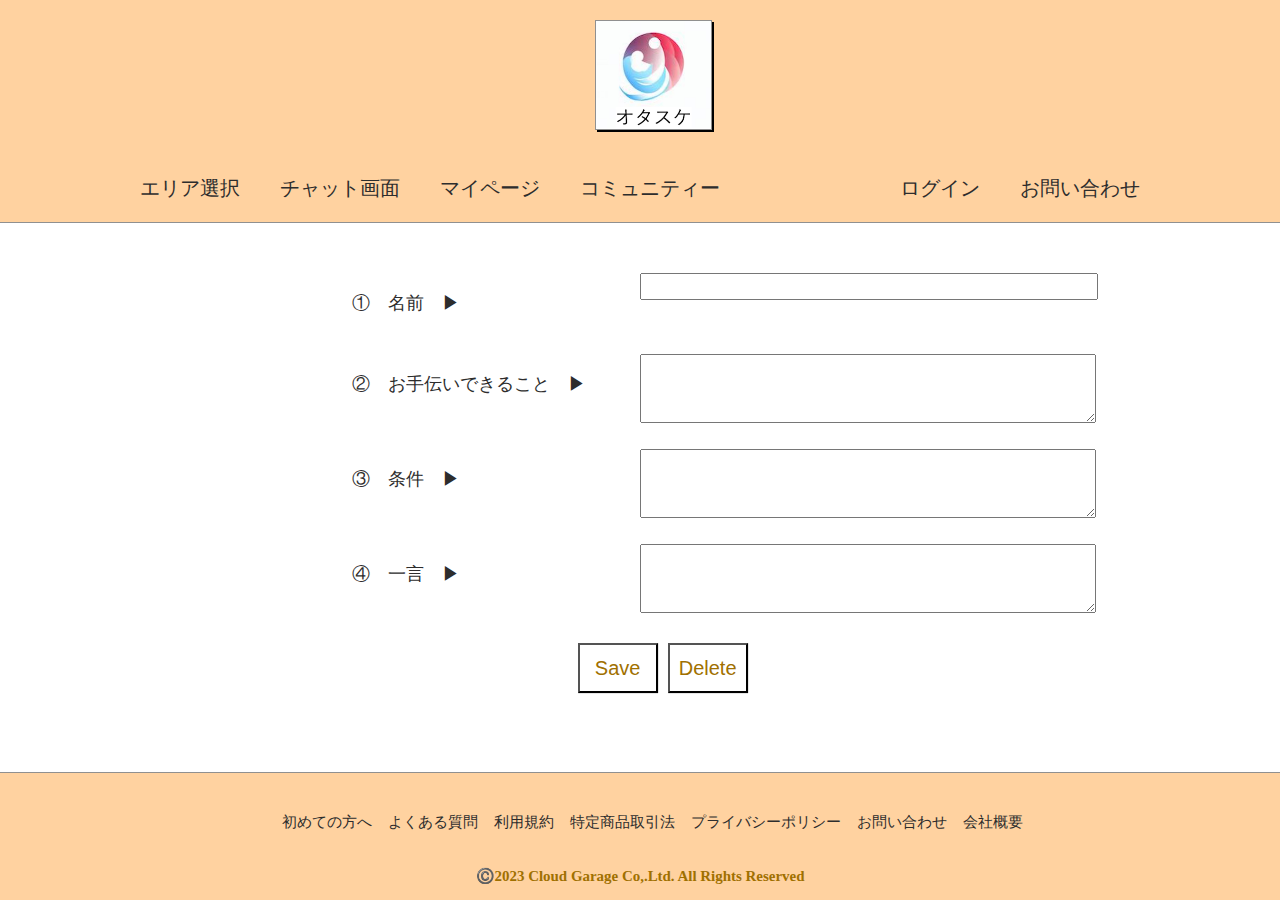
<file: mypage.html>
<!DOCTYPE html>
<html lang="ja">

<head>
    <meta charset="UTF-8">
    <meta name="viewport" content="width=device-width, initial-scale=1.0">
    <link rel="stylesheet" href="mypage.css">
    <title>シニア×供給者マッチング</title>
</head>

<body>
    <header id="header">
        <div class="logo-box">
            <a href="index.html"><img class="brand-logo" src="img/otasuke-logo.png" alt="logo"></a>
        </div>
        <nav class="wrapper">
            <ul class="menu">
                <li class="menu-area"><a onclick="location.href='search-pulldown.html';">エリア選択</a></li>
                <li class="menu-chat"><a onclick="location.href='chat.html';">チャット画面</a></li>
                <li class="menu-mypage"><a onclick="location.href='mypage.html';">マイページ</a></li>
                <li class="menu-community"><a onclick="location.href='community.html';">コミュニティー</a></li>
            </ul>
            <ul class="login">
                <li class="menu-login"><a onclick="location.href='index.html';">ログイン</a></li>
                <li class="login-contact"><a onclick="location.href='contact.html';">お問い合わせ</a></li>
            </ul>
        </nav>
    </header>

    <main>
        <div class="form">
            <div class="input-name-class">
                <div class="input-name-p-div">
                    <p class="input-name-p">①　名前　▶︎</p>
                </div>
                <div class="input-name-text-div">
                    <input type="text" class="input-name-text" id="input-name">
                </div>
            </div>
            <br>
            <div class="input-canhelp-class">
                <div class="input-canhelp-p-div">
                    <p class="input-canhelp-p">②　お手伝いできること　▶︎</p>
                </div>
                <div class="input-canhelp-textarea-div">
                    <textarea class="input-canhelp-textarea" rows="3" id="input-canhelp"></textarea>
                </div>
            </div>
            <br>
            <div class="input-condition-class">
                <div class="input-condition-p-div">
                    <p class="input-condition-p">③　条件　▶︎</p>
                </div>
                <div class="input-condition-textarea-div">
                    <textarea class="input-condition-textarea" rows="3" id="input-condition"></textarea>
                </div>
            </div>
            <br>
            <div class="input-commit-class">
                <div class="input-commit-p-div">
                    <p class="input-commit-p">④　一言　▶︎</p>
                </div>
                <div class="input-commit-textarea-div">
                    <textarea class="input-commit-textarea" rows="3" id="input-commit"></textarea>
                </div>
            </div>
            <ul class="control-button">
                <button type="button" class="save-button" id="save"
                    onclick="location.href='search-pulldown.html';">Save</button>
                <button type="button" class="clear-button" id="clear">Delete</button>
            </ul>
        </div>
    </main>

    <script src="https://ajax.googleapis.com/ajax/libs/jquery/3.6.0/jquery.min.js"></script>
    <script>

        ///onclickでJSONへの変換を行うための前処理
        $("#save").on("click", function () {
            const name = $("#input-name").val();
            const canhelp = $("#input-canhelp").val();
            const condition = $("#input-condition").val();
            const commit = $("#input-commit").val();

            const data = {
                name: name,
                canhelp: canhelp,
                condition: condition,
                commit: commit,
            };

            ///JSON.stringify()でjasonDataというJSON形式に変換
            const jsonData = JSON.stringify(data);
            localStorage.setItem("form", jsonData);
        });

        ///Deleteをクリックした時の処理
        $("#clear").on("click", function () {
            localStorage.removeItem("form");
            $("#input-name").val("");
            $("#input-canhelp").val("");
            $("#input-condition").val("");
            $("#input-commit").val("");
        });

        ///JSONデータの読み出しの処理
        if (localStorage.getItem("form")) {

            ///まずはjsonDataを引っ張り出してくる
            const jsonData = localStorage.getItem("form");
            ///引っ張ってきたjsonDataをオブジェクト形式のdataに変換して元に戻す
            const data = JSON.parse(jsonData);
            ///各idの場所に値を取得させる
            $("#input-name").val(data.name);
            $("#input-canhelp").val(data.canhelp);
            $("#input-condition").val(data.condition);
            $("#input-commit").val(data.commit);
        }

    </script>

</body>

<footer>
    <nav class="wrapper-footer">
        <ul class="menu-footer">
            <li class="footer-first"><a href="#">初めての方へ</a></li>
            <li class="footer-question"><a href="#">よくある質問</a></li>
            <li class="footer-rule"><a href="#">利用規約</a></li>
            <li class="footer-treat"><a href="#">特定商品取引法</a></li>
            <li class="footer-policy"><a href="#">プライバシーポリシー</a></li>
            <li class="footer-contact"><a href="#">お問い合わせ</a></li>
            <li class="footer-CoInfo"><a href="#">会社概要</a></li>
        </ul>
    </nav>
    <h5 class="copy-rights">©️2023 Cloud Garage Co,.Ltd. All Rights Reserved</h5>
</footer>

</html>
</file>
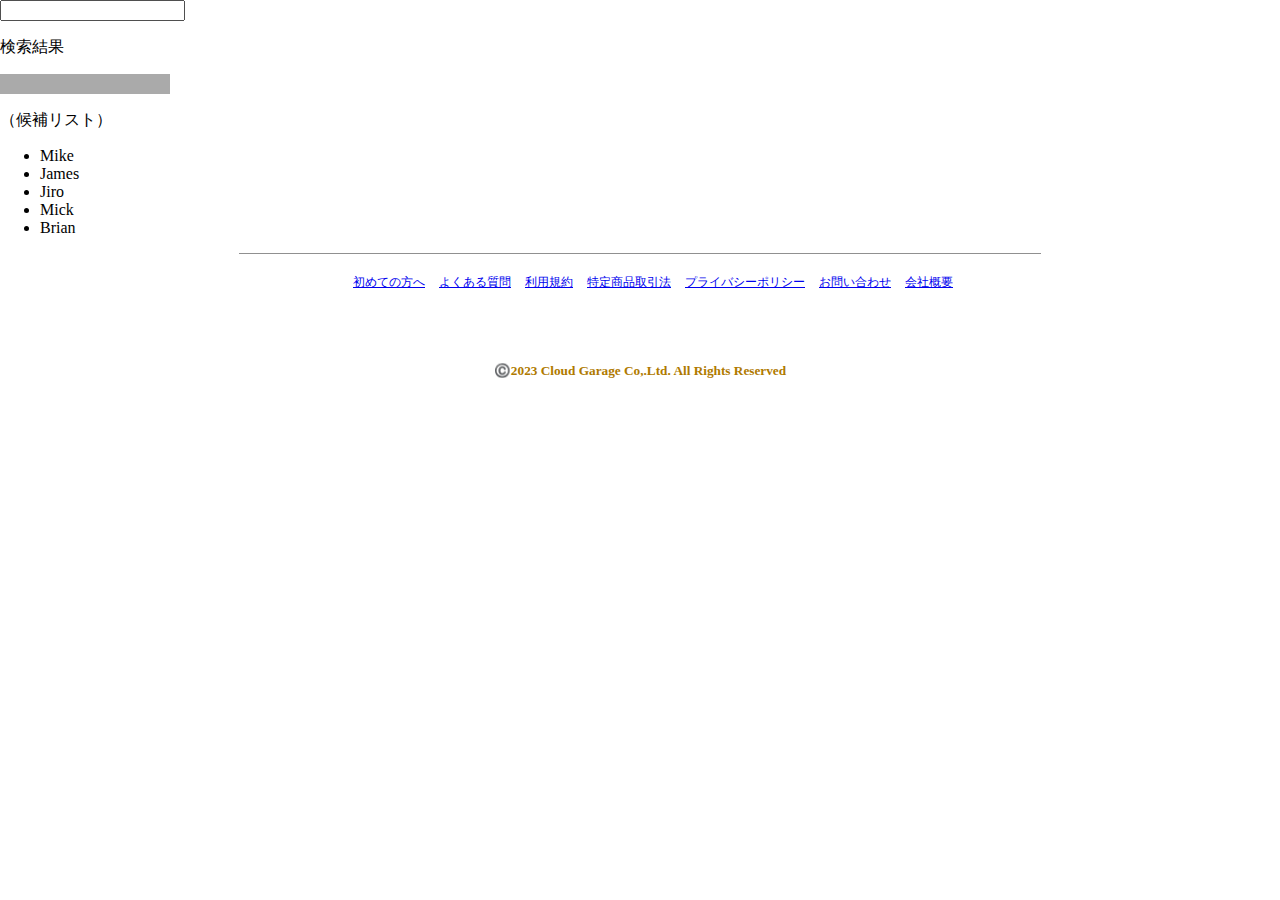
<file: search.html>
<!DOCTYPE html>
<html lang="ja">

<head>
    <meta charset="UTF-8">
    <meta name="viewport" content="width=device-width, initial-scale=1.0">
    <link rel="stylesheet" href="search.css">
    <title>シニア×供給者マッチング</title>
</head>

<body>

    <main>
        <div id="right">
            <input id="keyword" type="text">
            <p>検索結果</p>
            <ul id="info"></ul>
        </div>

        <div id="left">
            <p>（候補リスト）</p>
            <ul id="list">
                <li>Mike</li>
                <li>James</li>
                <li>Jiro</li>
                <li>Mick</li>
                <li>Brian</li>
            </ul>
        </div>
    </main>

    <script src="https://ajax.googleapis.com/ajax/libs/jquery/3.4.1/jquery.min.js"></script>
    <script>
        $("#keyword").on("input", searchEvent);


        //functionのsearchEventをここで定義
        function searchEvent() {
            //空の配列を用意して該当する名前があったらここに格納する
            const results = [];
            //入力された文字列を取得して変数に格納する
            //thisはイベントが発生した要素を指す(#keywordに対してinputイベントが発生した時)
            const inputText = $(this).val();

            //テキストがインプットされたら絞り込み検索(indexOf)を開始する
            //listの子要素のliを1つずつ取得する
            //テキストコンテンツがinputText変数で定義された文字列を含むかどうかを調べる
            if (inputText) {
                $("#list li").each((index, name) => {
                    if (name.textContent.indexOf(inputText) !== -1) {

                        //もしあればresultsの配列に入れていく
                        results.push(name.textContent);
                    }
                });

                //毎度出力する都度空にしないとどんどん追加されてしまう
                $("#info").empty();
                $.each(results, (index, name) => {
                    //append以下の要素を追加する
                    $("#info").append("<li>" + name + "</li>");
                });
            };
        };
    </script>

</body>

<footer>
    <nav class="wrapper-footer">
        <ul class="menu-footer">
            <li class="footer-first"><a href="#">初めての方へ</a></li>
            <li class="footer-question"><a href="#">よくある質問</a></li>
            <li class="footer-rule"><a href="#">利用規約</a></li>
            <li class="footer-treat"><a href="#">特定商品取引法</a></li>
            <li class="footer-policy"><a href="#">プライバシーポリシー</a></li>
            <li class="footer-contact"><a href="#">お問い合わせ</a></li>
            <li class="footer-CoInfo"><a href="#">会社概要</a></li>
        </ul>
    </nav>
    <h5 class="copy-rights">©️2023 Cloud Garage Co,.Ltd. All Rights Reserved</h5>
</footer>

</html>
</file>
<file: mypage.css>
body {
    font-size: 18px;
    margin: 0;
    padding: 0;
    min-height: 100%;
    position: relative;
    font-family: Georgia;
    color: rgb(45, 45, 45);
}

a:link,
a:visited {
    color: rgb(45, 45, 45);
    text-decoration: none;
}

#header {
    background-color: rgb(255, 210, 160);
    padding: 20px 0 0 0;
    margin: 0 auto 20px auto;
    border-bottom: solid 1px #909090;
}

nav {
    font-size: 20px;
    font: bold;
    display: flex;
    align-items: center;
    justify-content: space-evenly;
    padding-top: 20px;
    cursor: pointer;
}

nav .menu,
nav .login {
    display: flex;
    align-items: center;
    list-style-type: none;
}

nav .menu li,
nav .login li {
    margin-right: 40px;
}

.brand-logo {
    border: 0.5px solid #909090;
    width: 50%;
    height: auto;
    transition-duration: 0.5s;
    box-shadow: 2px 2px rgb(0, 0, 0);
}

.brand-logo:hover {
    transform: scale(1.08, 1.08);
    cursor: pointer;
    border: 0.5px solid #909090;
}

.logo-box {
    display: flex;
    justify-items: center;
    width: 40%;
    height: auto;
    overflow: hidden;
    margin-left: 46.5%;
}

.menu-area,
.menu-chat,
.menu-mypage,
.menu-community,
.menu-login,
.login-contact {
    transition-duration: 0.5s;
}

.menu-area:hover,
.menu-chat:hover,
.menu-mypage:hover,
.menu-community:hover,
.menu-login:hover,
.login-contact:hover {
    background-color: rgb(252, 233, 210);
}

.form {
    margin-top: 50px;
}

.input-name-class,
.input-canhelp-class,
.input-condition-class,
.input-commit-class {
    display: flex;
    justify-content: space-between;
}

.input-name-p-div,
.input-canhelp-p-div,
.input-commit-p-div,
.input-condition-p-div {
    width: 50%;
}

.input-name-p,
.input-canhelp-p,
.input-condition-p,
.input-commit-p {
    margin-left: 55%;
    font-size: 18px;
}

.input-name-text-div,
.input-condition-textarea-div,
.input-canhelp-textarea-div,
.input-commit-textarea-div {
    width: 50%;
}

.input-name-text,
.input-canhelp-textarea,
.input-condition-textarea,
.input-commit-textarea {
    width: 450px;
    font-size: 18px;
}

.control-button {
    font-size: 20px;
    display: flex;
    margin-left: 42%;
    margin-right: 30%;
    padding-top: 5px;
    /* padding-bottom: 5%; */
}

.save-button,
.clear-button {
    font-size: 20px;
    width: 80px;
    height: 50px;
    background-color: rgb(255, 255, 255);
    color: rgb(160, 112, 0);
    display: block;
    line-height: 1;
    margin-right: 10px;
    margin-bottom: 30px;
    text-align: center;
    cursor: pointer;
    box-shadow: 0.1px 0.1px rgb(0, 0, 0);
}

footer {
    position: fixed;
    bottom: -30px;
    width: 100%;
    background-color: rgb(255, 210, 160);
    border-top: solid 1px #909090;
}

.wrapper-footer {
    position: relative;
    left: 50%;
    transform: translateX(-50%);
}

nav {
    width: 100%;
}

nav .menu-footer {
    display: flex;
    align-items: center;
    justify-content: center;
    list-style-type: none;
    margin-bottom: 30px;
}

nav .menu-footer li {
    font-size: 15px;
    margin-right: 16px;
}

.copy-rights {
    position: relative;
    display: flex;
    justify-content: center;
    align-items: center;
    color: rgb(160, 112, 0);
    width: 100%;
    bottom: 20px;
}

.footer-first,
.footer-question,
.footer-rule,
.footer-treat,
.footer-policy,
.footer-contact,
.footer-CoInfo {
    transition-duration: 0.5s;
}

.footer-first:hover,
.footer-question:hover,
.footer-rule:hover,
.footer-treat:hover,
.footer-policy:hover,
.footer-contact:hover,
.footer-CoInfo:hover {
    background-color: rgb(252, 233, 210);
}
</file>
<file: search.css>
body {
    margin: 0;
    padding: 0;
    min-height: 100%;
    position: relative;
    font-family: Georgia;
}

/* #info {
    width: 150px;
    padding: 10px;
    background-color: #aaa;
    color: #fff;
    font-weight: bold;
    line-height: 1.5;
}

#left {
    float: left;
}

#right {
    float: right;
}

 */


#info {
    width: 150px;
    padding: 10px;
    background-color: #aaa;
    color: #fff;
    font-weight: bold;
    line-height: 1.5;
}

/* #left {
    float: left;
}

#right {
    float: right;
} */










.wrapper-footer {
    max-width: calc(800px + 2px);
    position: relative;
    bottom: 0px;
    left: 50%;
    transform: translateX(-50%);
}

nav {
    width: 100%;
}

nav .menu-footer {
    display: flex;
    align-items: center;
    justify-content: center;
    list-style-type: none;
    padding-bottom: 50px;
    border-top: solid 1px #909090;
    padding-top: 20px;
}

nav .menu-footer li {
    font-size: 12px;
    margin-right: 14px;
}

.copy-rights {
    position: relative;
    color: rgb(175, 122, 0);
    display: flex;
    justify-content: center;
    align-items: center;
    padding-bottom: 20px;
    width: 100%;
}
</file>
